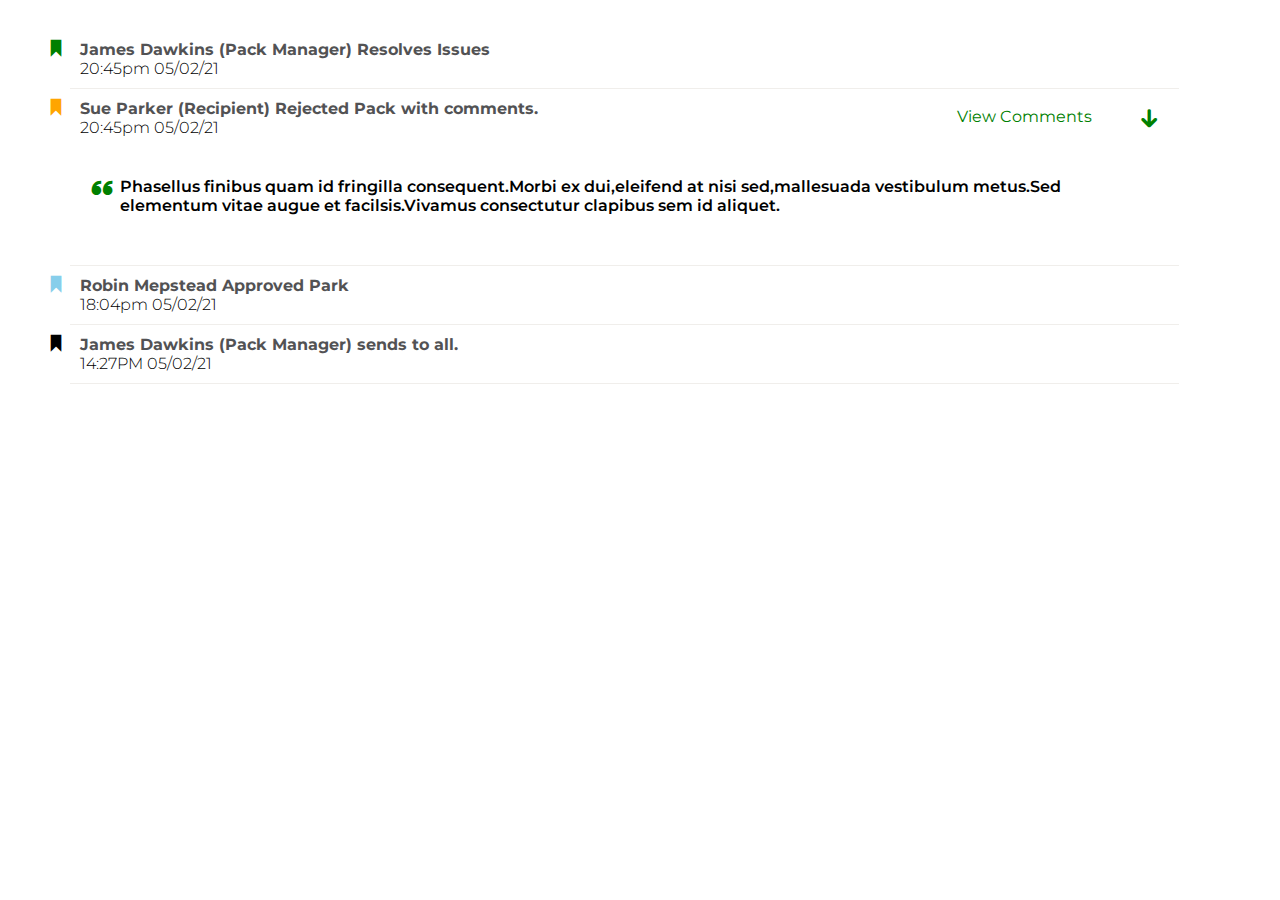
<file: index.html>
<!DOCTYPE html>
<html>
<head>
<title>Lists</title>
<meta charset="UTF-8">
<meta name="keywords" content="put imp words from ur webpage" >
<meta name="author" content="put name of author">
<meta name="description" content="put short descr">
<meta name="viewport" content="width=device-width, initial-scale=1">
<link rel="stylesheet" href="icons/style.css">
<link rel="stylesheet" href="style1.css">
<style>
    
</style>
</head>
<body>
    <section class="content-sec">
      <ul class="list-items">
        <li class="item item--green">
                <h4 class="title">James Dawkins (Pack Manager) Resolves Issues</h4>
                <span class="sub-title">20:45pm 05/02/21</span>
        </li>
        <li class="item item--orange">
            <h4 class="title">Sue Parker (Recipient) Rejected Pack with comments.</h4>
            <span class="sub-title">20:45pm 05/02/21</span>
            <div class="comments-sec">
                <a class="comment-link" href="#0">View Comments</a>
            </div>
            <blockquote class="quotation">Phasellus finibus quam id fringilla consequent.Morbi ex dui,eleifend at nisi sed,mallesuada vestibulum metus.Sed elementum vitae augue et facilsis.Vivamus consectutur clapibus sem id aliquet.</blockquote>
        </li>
        <li class="item item--skyblue">
            <h4 class="title">Robin Mepstead Approved Park</h4>
            <span class="sub-title">18:04pm 05/02/21</span>
        </li>
        <li class="item">
            <h4 class="title">James Dawkins (Pack Manager) sends to all.</h4>
            <span class="sub-title">14:27PM 05/02/21</span>
        </li>
    </ul>
</section> 

   </body>
</html>
</file>
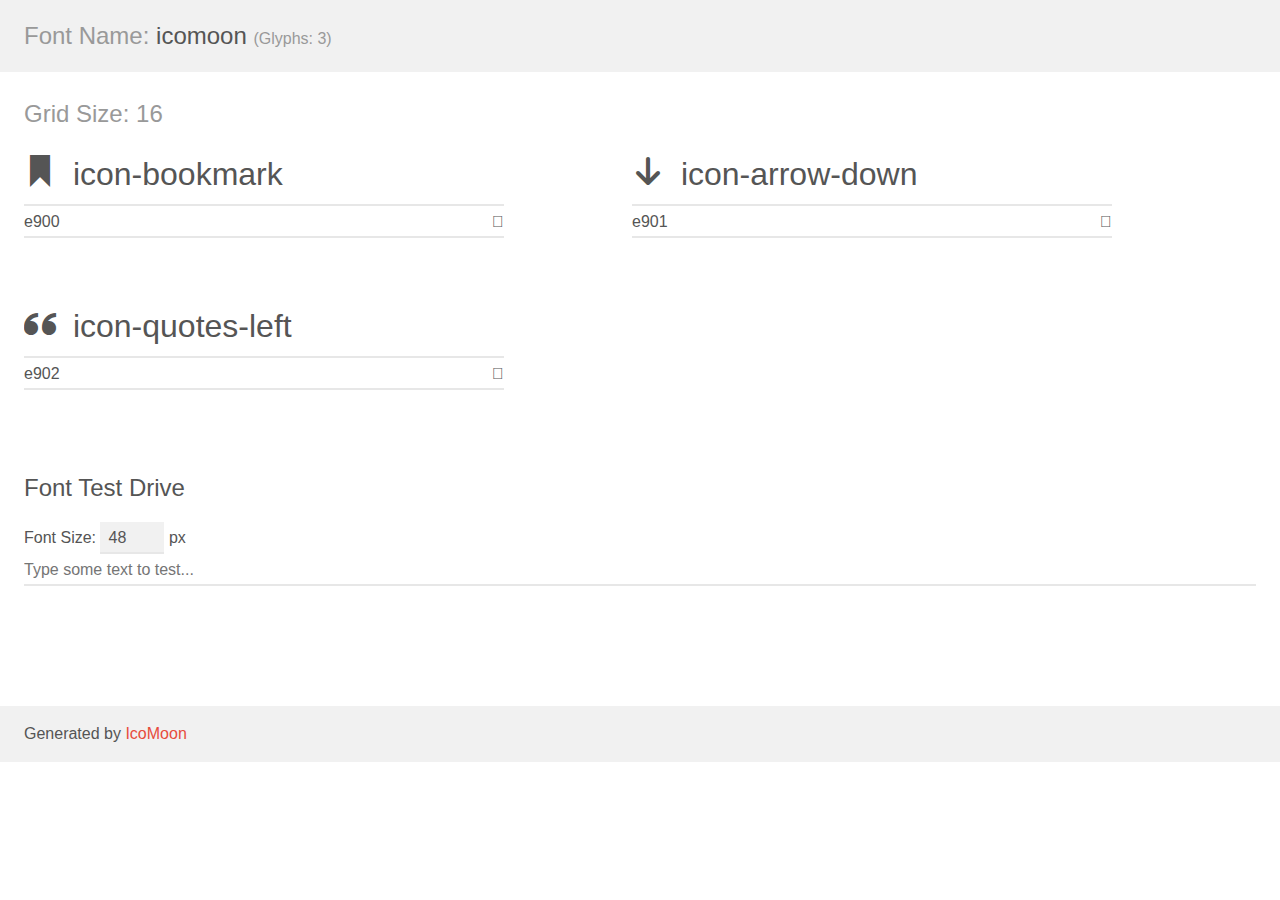
<file: icons/demo.html>
<!doctype html>
<html>
<head>
    <meta charset="utf-8">
    <title>IcoMoon Demo</title>
    <meta name="description" content="An Icon Font Generated By IcoMoon.io">
    <meta name="viewport" content="width=device-width, initial-scale=1">
    <link rel="stylesheet" href="demo-files/demo.css">
    <link rel="stylesheet" href="style.css"></head>
<body>
    <div class="bgc1 clearfix">
        <h1 class="mhmm mvm"><span class="fgc1">Font Name:</span> icomoon <small class="fgc1">(Glyphs:&nbsp;3)</small></h1>
    </div>
    <div class="clearfix mhl ptl">
        <h1 class="mvm mtn fgc1">Grid Size: 16</h1>
        <div class="glyph fs1">
            <div class="clearfix bshadow0 pbs">
                <span class="icon-bookmark"></span>
                <span class="mls"> icon-bookmark</span>
            </div>
            <fieldset class="fs0 size1of1 clearfix hidden-false">
                <input type="text" readonly value="e900" class="unit size1of2" />
                <input type="text" maxlength="1" readonly value="&#xe900;" class="unitRight size1of2 talign-right" />
            </fieldset>
            <div class="fs0 bshadow0 clearfix hidden-true">
                <span class="unit pvs fgc1">liga: </span>
                <input type="text" readonly value="" class="liga unitRight" />
            </div>
        </div>
        <div class="glyph fs1">
            <div class="clearfix bshadow0 pbs">
                <span class="icon-arrow-down"></span>
                <span class="mls"> icon-arrow-down</span>
            </div>
            <fieldset class="fs0 size1of1 clearfix hidden-false">
                <input type="text" readonly value="e901" class="unit size1of2" />
                <input type="text" maxlength="1" readonly value="&#xe901;" class="unitRight size1of2 talign-right" />
            </fieldset>
            <div class="fs0 bshadow0 clearfix hidden-true">
                <span class="unit pvs fgc1">liga: </span>
                <input type="text" readonly value="" class="liga unitRight" />
            </div>
        </div>
        <div class="glyph fs1">
            <div class="clearfix bshadow0 pbs">
                <span class="icon-quotes-left"></span>
                <span class="mls"> icon-quotes-left</span>
            </div>
            <fieldset class="fs0 size1of1 clearfix hidden-false">
                <input type="text" readonly value="e902" class="unit size1of2" />
                <input type="text" maxlength="1" readonly value="&#xe902;" class="unitRight size1of2 talign-right" />
            </fieldset>
            <div class="fs0 bshadow0 clearfix hidden-true">
                <span class="unit pvs fgc1">liga: </span>
                <input type="text" readonly value="" class="liga unitRight" />
            </div>
        </div>
    </div>

    <!--[if gt IE 8]><!-->
    <div class="mhl clearfix mbl">
        <h1>Font Test Drive</h1>
        <label>
            Font Size: <input id="fontSize" type="number" class="textbox0 mbm"
            min="8" value="48" />
            px
        </label>
        <input id="testText" type="text" class="phl size1of1 mvl"
        placeholder="Type some text to test..." value=""/>
        <div id="testDrive" class="icon-" style="font-family: icomoon">&nbsp;
        </div>
    </div>
    <!--<![endif]-->
    <div class="bgc1 clearfix">
        <p class="mhl">Generated by <a href="https://icomoon.io/app">IcoMoon</a></p>
    </div>

    <script src="demo-files/demo.js"></script>
</body>
</html>
</file>
<file: icons/style.css>
@font-face {
  font-family: 'icomoon';
  src:  url('fonts/icomoon.eot?orxspv');
  src:  url('fonts/icomoon.eot?orxspv#iefix') format('embedded-opentype'),
    url('fonts/icomoon.ttf?orxspv') format('truetype'),
    url('fonts/icomoon.woff?orxspv') format('woff'),
    url('fonts/icomoon.svg?orxspv#icomoon') format('svg');
  font-weight: normal;
  font-style: normal;
  font-display: block;
}

[class^="icon-"], [class*=" icon-"] {
  /* use !important to prevent issues with browser extensions that change fonts */
  font-family: 'icomoon' !important;
  speak: never;
  font-style: normal;
  font-weight: normal;
  font-variant: normal;
  text-transform: none;
  line-height: 1;

  /* Better Font Rendering =========== */
  -webkit-font-smoothing: antialiased;
  -moz-osx-font-smoothing: grayscale;
}

.icon-bookmark:before {
  content: "\e900";
}
.icon-arrow-down:before {
  content: "\e901";
}
.icon-quotes-left:before {
  content: "\e902";
}
</file>
<file: style1.css>
@font-face{
    font-family:Montserrat-bold;
    src: url(../fontsStyles/Montserrat-Bold.ttf);
}
@font-face{
    font-family:Montserrat-light;
    src: url(../fontsStyles/Montserrat-Light.ttf);
}
@font-face{
    font-family:Montserrat-regular;
    src: url(../fontsStyles/Montserrat-Regular.ttf);
}
@font-face{
    font-family:Montserrat-semibold;
    src: url(../fontsStyles/Montserrat-SemiBold.ttf);
}

*{
    margin:0px;
}
.content-sec{
    display:flex;
    justify-content:center;
    align-items:center;
    position:relative;

}
.list-items{
    list-style-type:none;
    position:absolute;
    left:30px;
    top:30px;

}
.item{
    position:relative;
    border-bottom: 1px solid #f0eeeb;
    padding:10px;
    width:90%;
}
.title{
    font-family:Montserrat-bold;
    color:#525254;
}
.sub-title{
    font-family:Montserrat-light;
}

.item::before{
    content: "\e900";
    font-family: "icomoon";
    font-weight: 800; 
    position:absolute;
    left:-2%;
    font-size:16px; 
}
.item--green::before{
    color:green;
}
.item--orange::before{
    color:orange;
}
.item--skyblue::before{
    color:skyblue;
}
.comments-sec{
    width:200px;
    position:absolute;
    left:80%;
    top:10%;
    color:green;
    font-family:Montserrat-regular;
}
.comments-sec::after{
    content: "\e901";
    font-family: "icomoon";
    font-weight: 800; 
    position:absolute;
    top:8%;
    right:-1%;
    font-size:20px; 

}
.quotation::before{
    content: "\e902";
    font-family: "icomoon";
    font-weight: 800; 
    position:absolute;
    left:2%;
    font-size:20px; 
    color:green;
}


.comment-link{
    text-decoration:none;
    color:green;
}
.quotation{
    margin:40px;
    font-family:Montserrat-semibold;
}
</file>
<file: icons/demo-files/demo.css>
body {
  padding: 0;
  margin: 0;
  font-family: sans-serif;
  font-size: 1em;
  line-height: 1.5;
  color: #555;
  background: #fff;
}
h1 {
  font-size: 1.5em;
  font-weight: normal;
}
small {
  font-size: .66666667em;
}
a {
  color: #e74c3c;
  text-decoration: none;
}
a:hover, a:focus {
  box-shadow: 0 1px #e74c3c;
}
.bshadow0, input {
  box-shadow: inset 0 -2px #e7e7e7;
}
input:hover {
  box-shadow: inset 0 -2px #ccc;
}
input, fieldset {
  font-family: sans-serif;
  font-size: 1em;
  margin: 0;
  padding: 0;
  border: 0;
}
input {
  color: inherit;
  line-height: 1.5;
  height: 1.5em;
  padding: .25em 0;
}
input:focus {
  outline: none;
  box-shadow: inset 0 -2px #449fdb;
}
.glyph {
  font-size: 16px;
  width: 15em;
  padding-bottom: 1em;
  margin-right: 4em;
  margin-bottom: 1em;
  float: left;
  overflow: hidden;
}
.liga {
  width: 80%;
  width: calc(100% - 2.5em);
}
.talign-right {
  text-align: right;
}
.talign-center {
  text-align: center;
}
.bgc1 {
  background: #f1f1f1;
}
.fgc1 {
  color: #999;
}
.fgc0 {
  color: #000;
}
p {
  margin-top: 1em;
  margin-bottom: 1em;
}
.mvm {
  margin-top: .75em;
  margin-bottom: .75em;
}
.mtn {
  margin-top: 0;
}
.mtl, .mal {
  margin-top: 1.5em;
}
.mbl, .mal {
  margin-bottom: 1.5em;
}
.mal, .mhl {
  margin-left: 1.5em;
  margin-right: 1.5em;
}
.mhmm {
  margin-left: 1em;
  margin-right: 1em;
}
.mls {
  margin-left: .25em;
}
.ptl {
  padding-top: 1.5em;
}
.pbs, .pvs {
  padding-bottom: .25em;
}
.pvs, .pts {
  padding-top: .25em;
}
.unit {
  float: left;
}
.unitRight {
  float: right;
}
.size1of2 {
  width: 50%;
}
.size1of1 {
  width: 100%;
}
.clearfix:before, .clearfix:after {
  content: " ";
  display: table;
}
.clearfix:after {
  clear: both;
}
.hidden-true {
  display: none;
}
.textbox0 {
  width: 3em;
  background: #f1f1f1;
  padding: .25em .5em;
  line-height: 1.5;
  height: 1.5em;
}
#testDrive {
  display: block;
  padding-top: 24px;
  line-height: 1.5;
}
.fs0 {
  font-size: 16px;
}
.fs1 {
  font-size: 32px;
}
</file>
